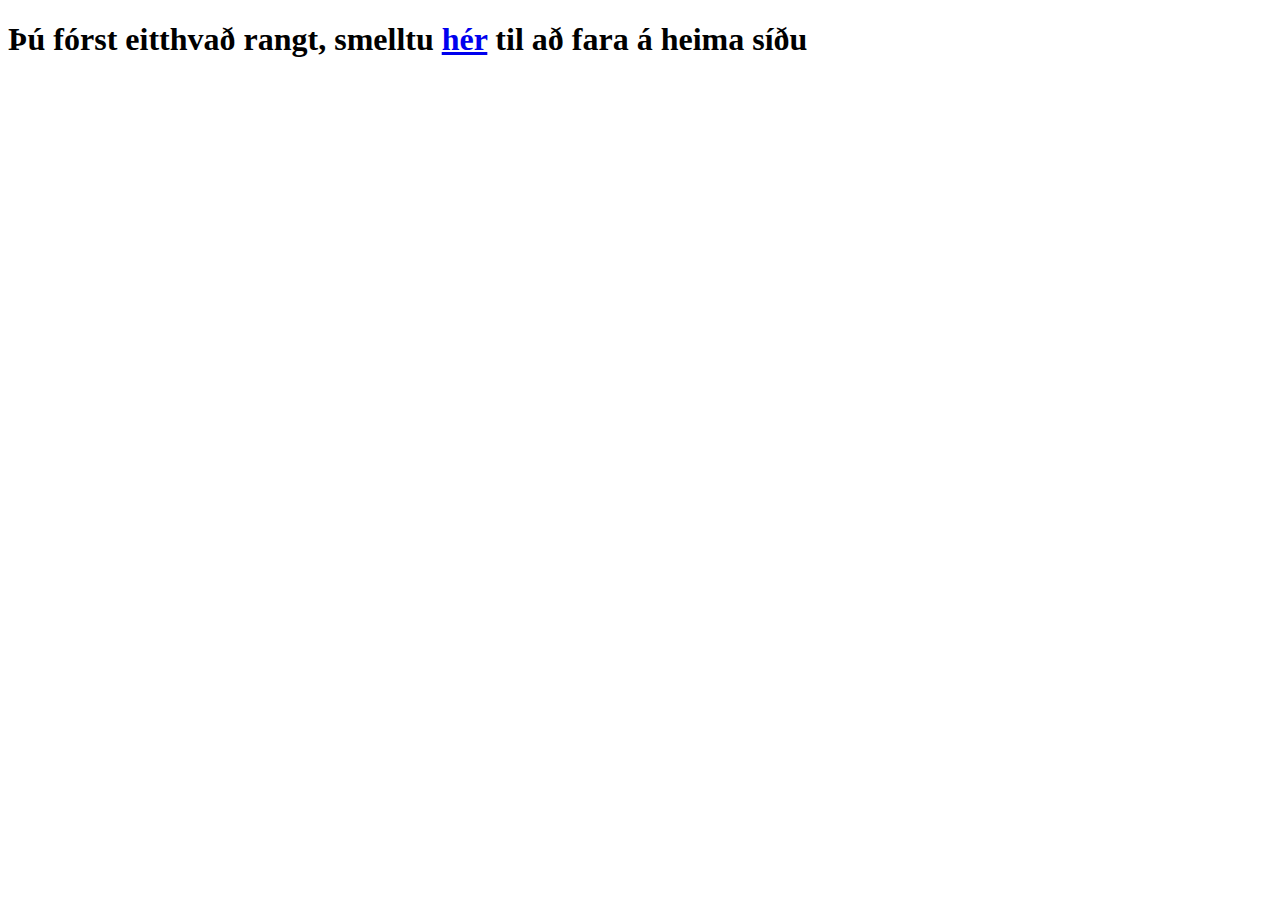
<file: Lokaverkefni VESM-3/Vefsíðan/templates/villusida.html>
<!DOCTYPE html>
<html lang="en">
<head>
    <meta charset="UTF-8">
    <meta name="viewport" content="width=device-width, initial-scale=1.0">
    <title>Document</title>
</head>
<body>
    <h1>Þú fórst eitthvað rangt, smelltu <a href="/">hér</a> til að fara á heima síðu</h1>
</body>
</html>
</file>
